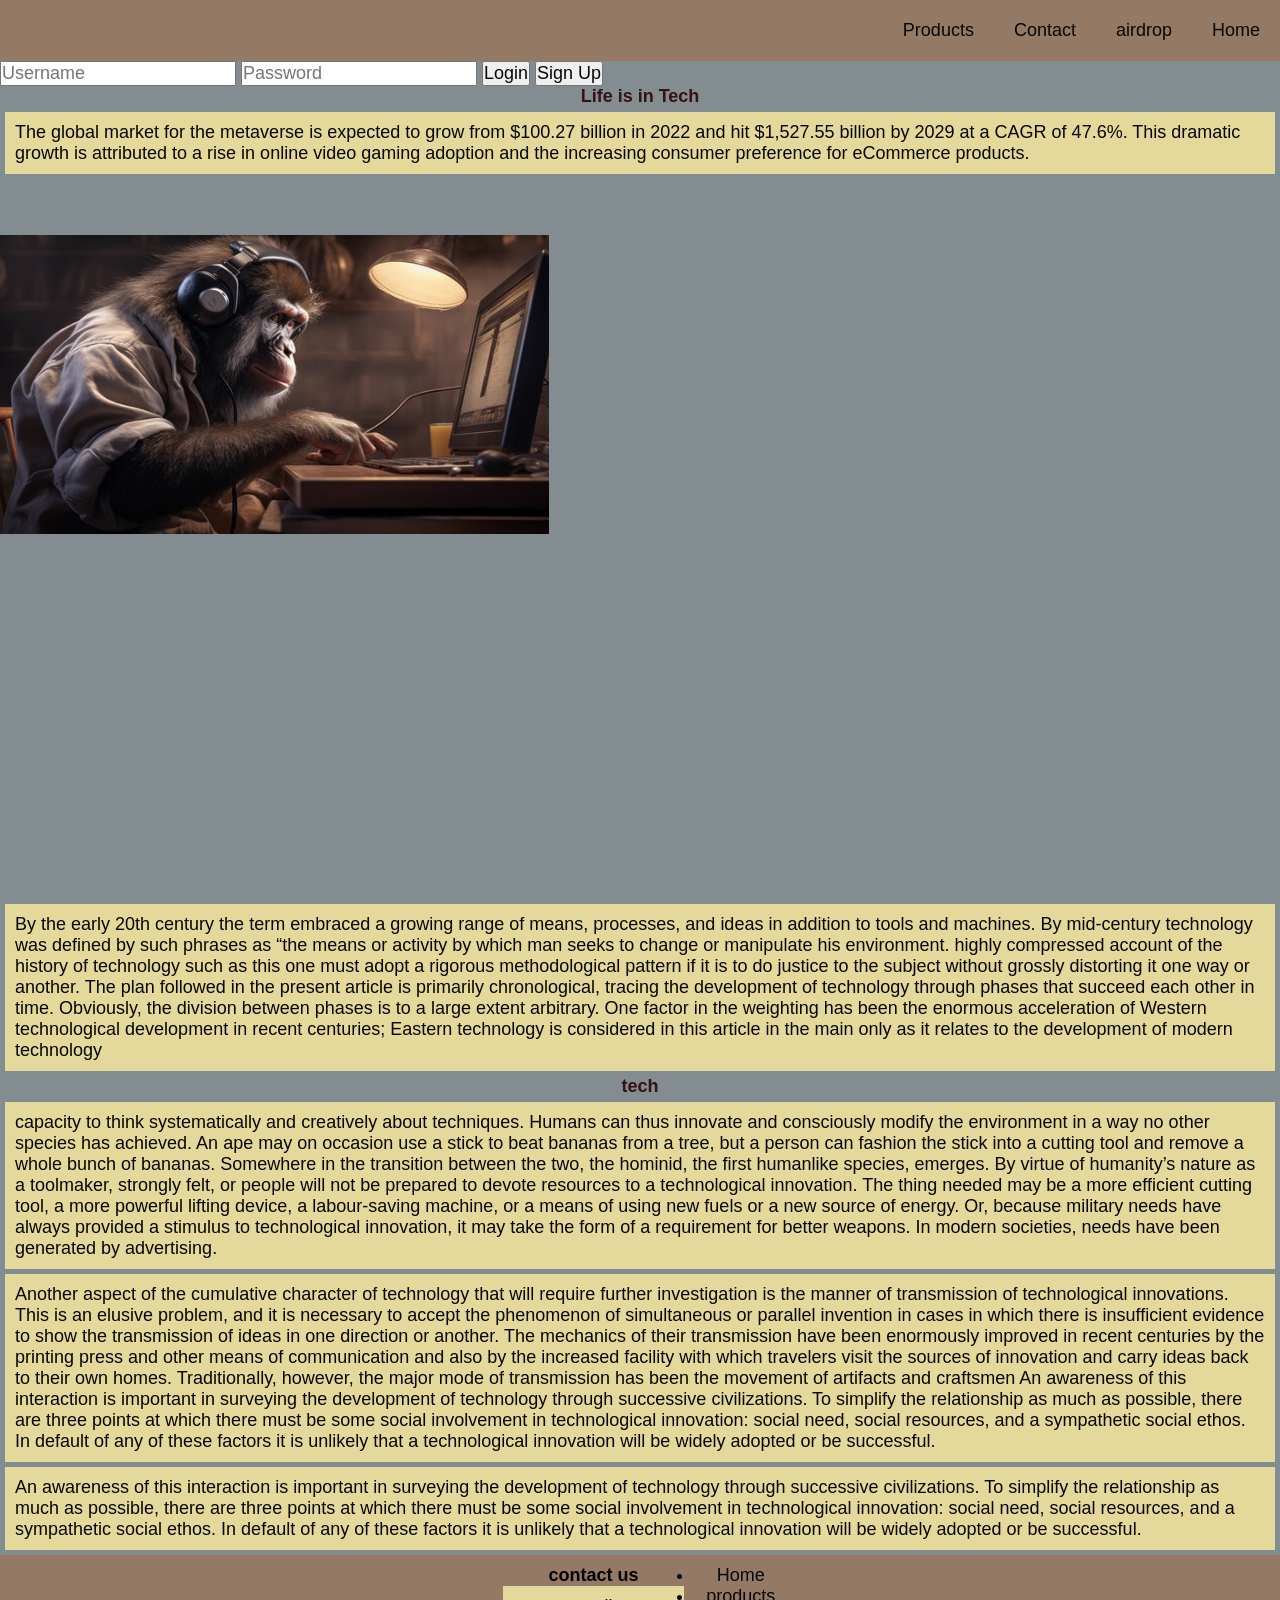
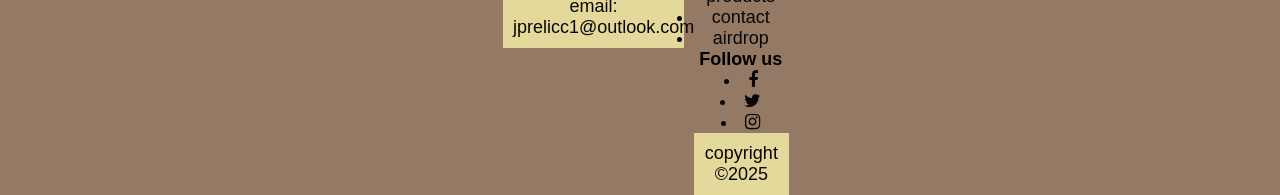
<file: index.html>
<!DOCTYPE html>
<html lang ="en">
<head>
    <meta charset="UTF-8">
    <meta name="viewport" content="width=device-width, initial-scale=1.0">
    <link rel="stylesheet" href="style.css">
 
    <title>Lifeii.tech</title>
</head>
<body>
      

</a>
       <nav class="navbar">
    <ul>
        
    <div>
    <div class="nav-links">
      <li><a href="index.html">Home</a></li>
       <li><a href="crypto.html">airdrop</a></li>
        <li><a href="contact.html">Contact</a></li>
            <li><a href="product.html">Products</a></li>
        
      
    </ul></div>
</nav>
    </style>
</head>

<div class="wrapper">
    <div class="login_box">
<div class="login-header">
    <span> </span>
    </div>
    <div class="input_box">
        <input type="text" name="" id="" class="input_field" placeholder="Username">
        <input type="password" name="" id="" class="input_field" placeholder="Password">
        <input type="submit" value="Login" class="login_btn">
        <input type="submit" value="Sign Up" class="signup_btn"> 
    </div>

    <h1>Life is in Tech</h1>
    <script src="index.js"></script>


    
    <p> The global market for the metaverse is 
        expected to grow from $100.27 billion in 2022 and hit
         $1,527.55 billion by 2029 at a CAGR of 47.6%. This dramatic
          growth is attributed to a rise in online video gaming adoption 
          and the increasing consumer preference for eCommerce products.</p>
    <img src="monkey.jpg"
    alt="Monkey" height="299" width="549"/>

    <iframe width="560" height="355" src="https://www.youtube.com/embed/gjVX47dLlN8?si=ND5xGgltb02Ow4s7"
     title="YouTube video player" frameborder="0" allow="accelerometer; autoplay; clipboard-write;
      encrypted-media; gyroscope; picture-in-picture; web-share"
     referrerpolicy="strict-origin-when-cross-origin" allowfullscreen></iframe>

    <iframe width="560" height="355" src="https://www.youtube.com/embed/9hIQjrMHTv4?si=deVFOZ8Horj6Nk8y" 
    title="YouTube video player" frameborder="0" allow="accelerometer; autoplay; clipboard-write; encrypted-media;
     gyroscope; picture-in-picture; web-share"
     referrerpolicy="strict-origin-when-cross-origin" allowfullscreen></iframe>

    <p>By the early 20th century the term embraced 
        a growing range of means, processes, and ideas
         in addition to tools and machines. By mid-century 
         technology was defined by such phrases as 
         “the means or activity by which man seeks to 
         change or manipulate his environment. 
        
         highly compressed account of the history of 
         technology such as this one must adopt a rigorous
          methodological pattern if it is to do justice to 
          the subject without grossly distorting it one 
          way or another. The plan followed in the present
           article is primarily chronological, tracing the
            development of technology through phases that succeed
             each other in time. Obviously, the division between 
             phases is to a large extent arbitrary. 
             One factor in the weighting has been the enormous
              acceleration of Western technological development
               in recent centuries; Eastern technology is considered in
                this article in the main only as it relates to the 
                development of modern technology
    </p>
<h2> tech</h2>
<p>capacity to think systematically and
     creatively about techniques. Humans can thus innovate and
      consciously modify the environment in a way no other species has 
      achieved. An ape may on occasion use a stick to beat bananas from a tree,
       but a person can fashion the stick into a cutting tool and remove a whole 
       bunch of bananas. Somewhere in the transition between the two, the hominid,
        the first humanlike species, emerges. By virtue of humanity’s nature as a
         toolmaker,
       strongly felt, or people will not be prepared to devote resources to a
        technological innovation. The thing needed may be a more efficient cutting 
        tool, a more powerful lifting device, a labour-saving machine, or a means 
        of using new fuels or a new source of energy. Or, because military needs have 
        always provided a stimulus to technological innovation, it may take the form 
        of a requirement for better weapons. In modern societies, needs have been 
        generated by advertising. </p>
       
        
        <p>Another aspect of the cumulative character of
             technology that will require further investigation 
             is the manner of transmission of technological innovations. 
             This is an elusive problem, and it is necessary to accept
              the phenomenon of simultaneous or parallel invention in
               cases in which there is insufficient evidence to show the 
               transmission of ideas in one direction or another. The mechanics 
               of their transmission have been enormously improved in recent 
               centuries by the printing press and other means of communication 
               and also by the increased facility with which travelers visit the 
               sources of innovation and carry ideas back to their own homes. 
               Traditionally, however, the major mode of transmission has been the 
               movement of artifacts and craftsmen

           An awareness of this interaction is important in surveying the development 
           of technology through successive civilizations. To simplify the relationship
            as much as possible, there are three points at which there must be some social 
            involvement in technological innovation: social need, social resources, and a 
            sympathetic social ethos. In default of any of these factors it is unlikely that
             a technological innovation will be widely adopted or be successful.    
<p>An awareness of this interaction is important in surveying the development of technology through successive civilizations.
     To simplify the relationship as much as possible, there are three points at which there must be some social involvement
      in technological innovation: social need, social resources, 
    and a sympathetic social ethos. In default of any of these factors it is unlikely that a technological 
    innovation will be widely adopted or be successful.
        </p>
        <footer>
          <div class="container">
<div class="footer-content">
    <h4>contact us</h4>
    <p>email: jprelicc1@outlook.com</p>
    
</div> 
<div class="footer-content">
    
    <ul class="links">
        <li><a href="index.html">Home </a></li>
        <li><a href="product.html">products</a></li>
        <li><a href="contact.html">contact</a></li>
        <li><a href="crypto.html">airdrop</a></li>
       
    </ul>

    <!-- Add icon library -->
<link rel="stylesheet" href="https://cdnjs.cloudflare.com/ajax/libs/font-awesome/4.7.0/css/font-awesome.min.css">

<div class="footer-content">
    <h3>Follow us</h3>
    <li><a href=""><i class="fa fa-facebook"></i></a></li>
    <li><a href=""><i class="fa fa-twitter"></i></li></a>
    <li><a href=""><i class="fa fa-instagram"></i></a></li>
</div>
<div class="bottom-bar">
    <p class="copyright">copyright &copy;2025</p>
</div>

</div>
</body>
</html>
</file>
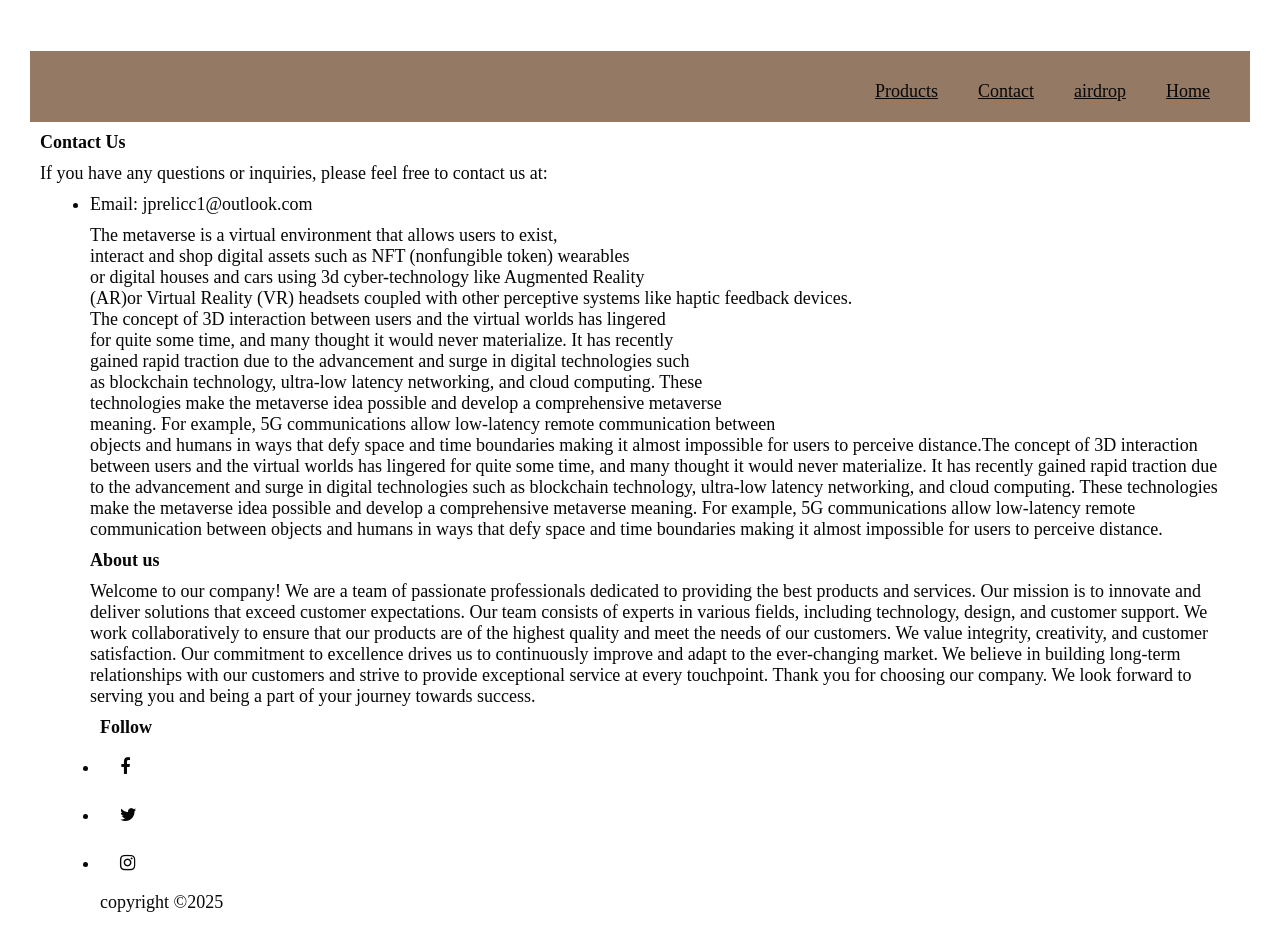
<file: contact.html>
<!DOCTYPE html>
<html lang ="en">
<head>
    <meta charset="UTF-8">
    <meta name="viewport" content="width=device-width, initial-scale=1.0">
    <link rel="stylesheet" href="contact.html style.css">
   
     <title>Lifeii.tech</title>
</head>
<body>
   <a href="index.html"> 
   
    <nav class="navbar">
    <ul>
        
    <div>
    <div class="nav-links">
      <li><a href="index.html">Home</a></li>
       <li><a href="crypto.html">airdrop</a></li>
        <li><a href="contact.html">Contact</a></li>
        <li><a href="product.html">Products</a></li>
      
    </ul></div> 
    </nav>

    <div class="content">
        <h1>Contact Us</h1>
        <p>If you have any questions or inquiries, please feel free to contact us at:</p>
        <ul>
            <li>Email: jprelicc1@outlook.com</li>

            
            <P>The metaverse is a virtual environment that allows users to exist,<br>
                 interact and shop digital assets such as NFT (nonfungible token) wearables <br>    
                 or digital houses and cars using 3d cyber-technology like Augmented Reality <br>
                 (AR)or Virtual Reality (VR) 
                headsets coupled with other perceptive systems like haptic feedback devices.<br>
                The concept of 3D interaction between users and the virtual worlds has lingered<br>
                 for quite some time, and many thought it would never materialize. It has recently<br>
                  gained rapid traction due to the advancement and surge in digital technologies such<br>
                   as blockchain technology, ultra-low latency networking, and cloud computing. These<br>
                    technologies make the metaverse idea possible and develop a comprehensive metaverse <br>
                    meaning. For example, 5G communications allow low-latency remote communication between <br>
                    objects and humans in ways that defy space and time boundaries making it almost impossible
                     for users to perceive distance.The concept of 3D interaction between users and the virtual
                      worlds has lingered for quite some time, and many thought it would never materialize. It has
                       recently gained rapid traction due to the advancement and surge in digital technologies
                        such as blockchain technology, ultra-low latency networking, and cloud computing. 
                        These technologies make the metaverse idea possible and develop a comprehensive 
                        metaverse meaning. For example, 5G communications allow low-latency remote communication 
                        between objects and humans in ways that defy space and
                      time boundaries making it almost impossible for users to perceive distance.</P>
                      
                      <h2>About us </h2>
        <p>Welcome to our company! We are a team of passionate professionals dedicated to providing the best products and services.
Our mission is to innovate and deliver solutions that exceed customer expectations.
Our team consists of experts in various fields, including technology, design, and customer support. We work collaboratively
     to ensure that our products are of the highest quality and meet the needs of our customers.
We value integrity, creativity, and customer satisfaction. Our commitment to excellence drives us to continuously improve 
    and adapt to the ever-changing market. We believe in building long-term relationships with our customers and strive to provide exceptional service at every touchpoint.         
    Thank you for choosing our company. We look forward to serving you and being a part of your journey towards success.</p>  
        
           
    <!-- Add icon library -->
<link rel="stylesheet" href="https://cdnjs.cloudflare.com/ajax/libs/font-awesome/4.7.0/css/font-awesome.min.css">

<div class="footer-content">
    <h3>Follow</h3>
    <li><a href=""><i class="fa fa-facebook"></i></a></li>
    <li><a href=""><i class="fa fa-twitter"></i></li></a>
    <li><a href=""><i class="fa fa-instagram"></i></a></li>
</div>
<div class="bottom-bar">
    <p class="copyright">copyright &copy;2025</p>
        </ul>
    </div>
</body>
</html>
</file>
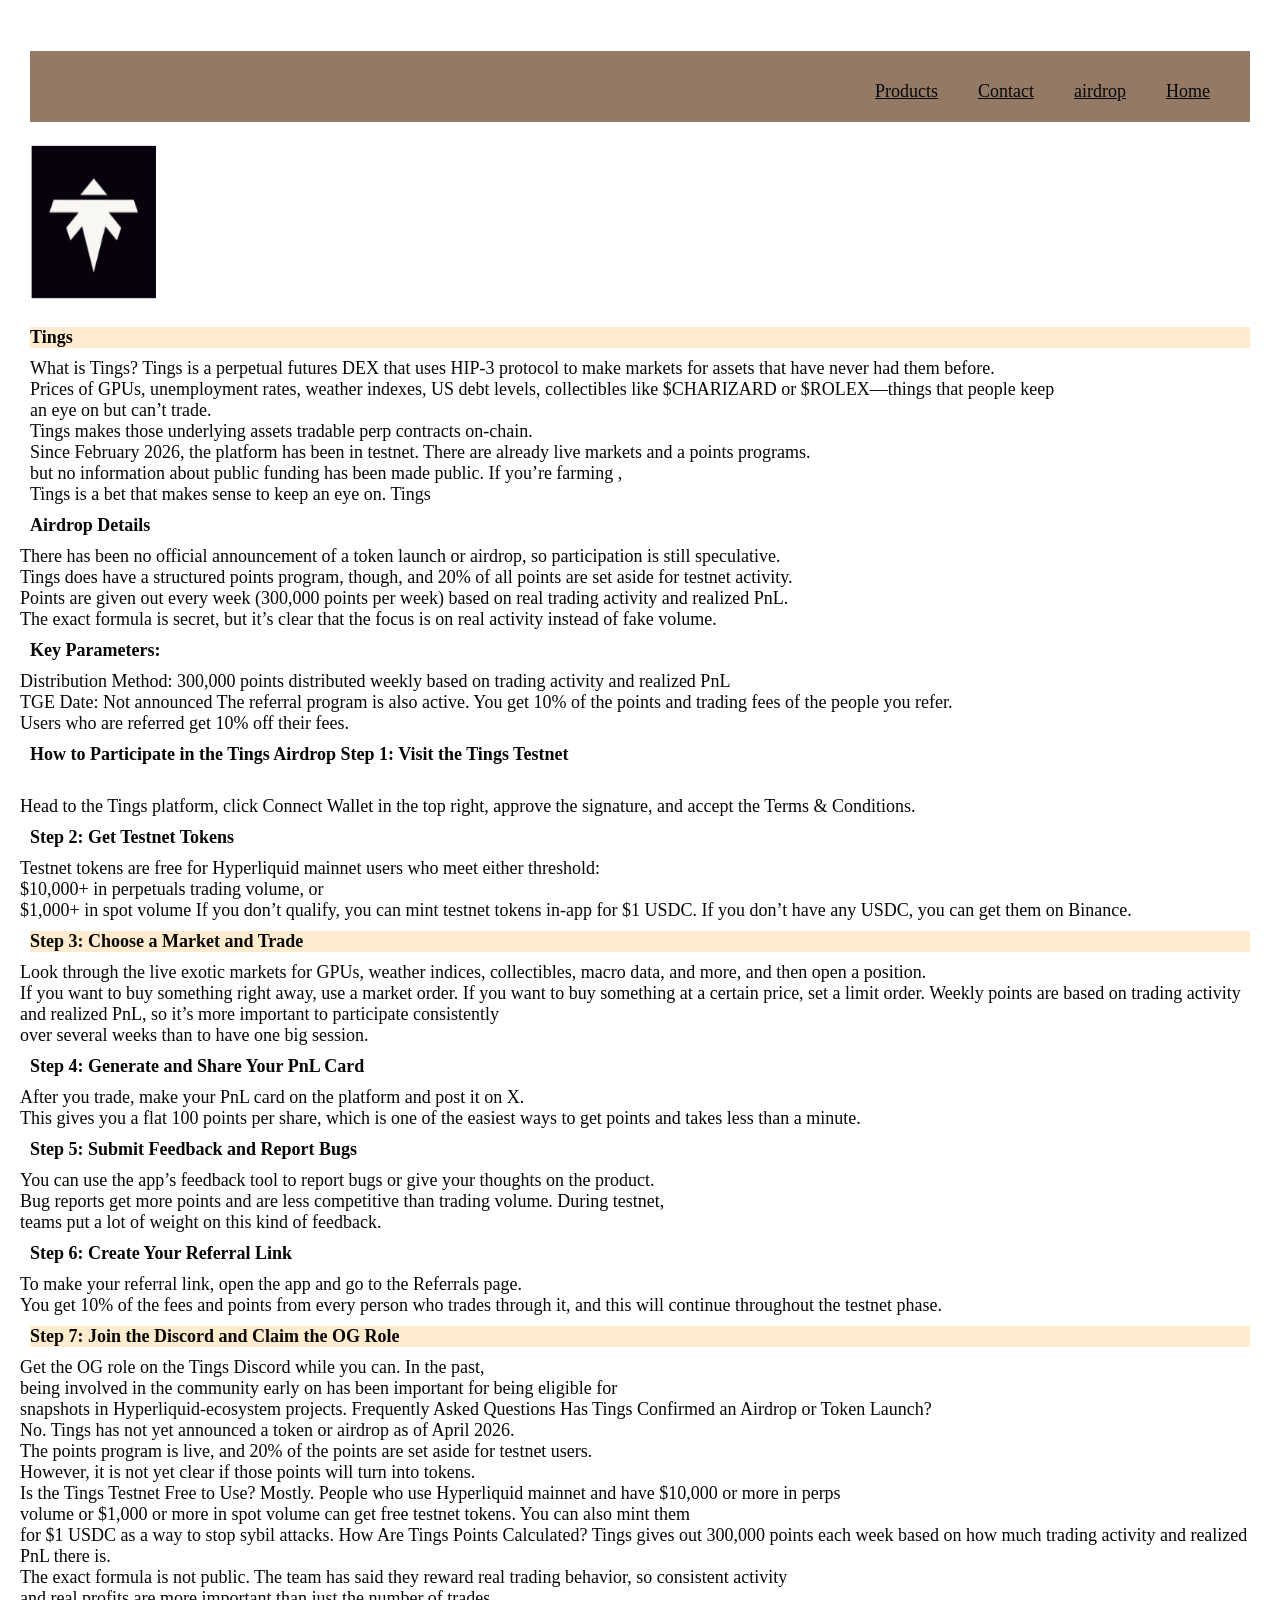
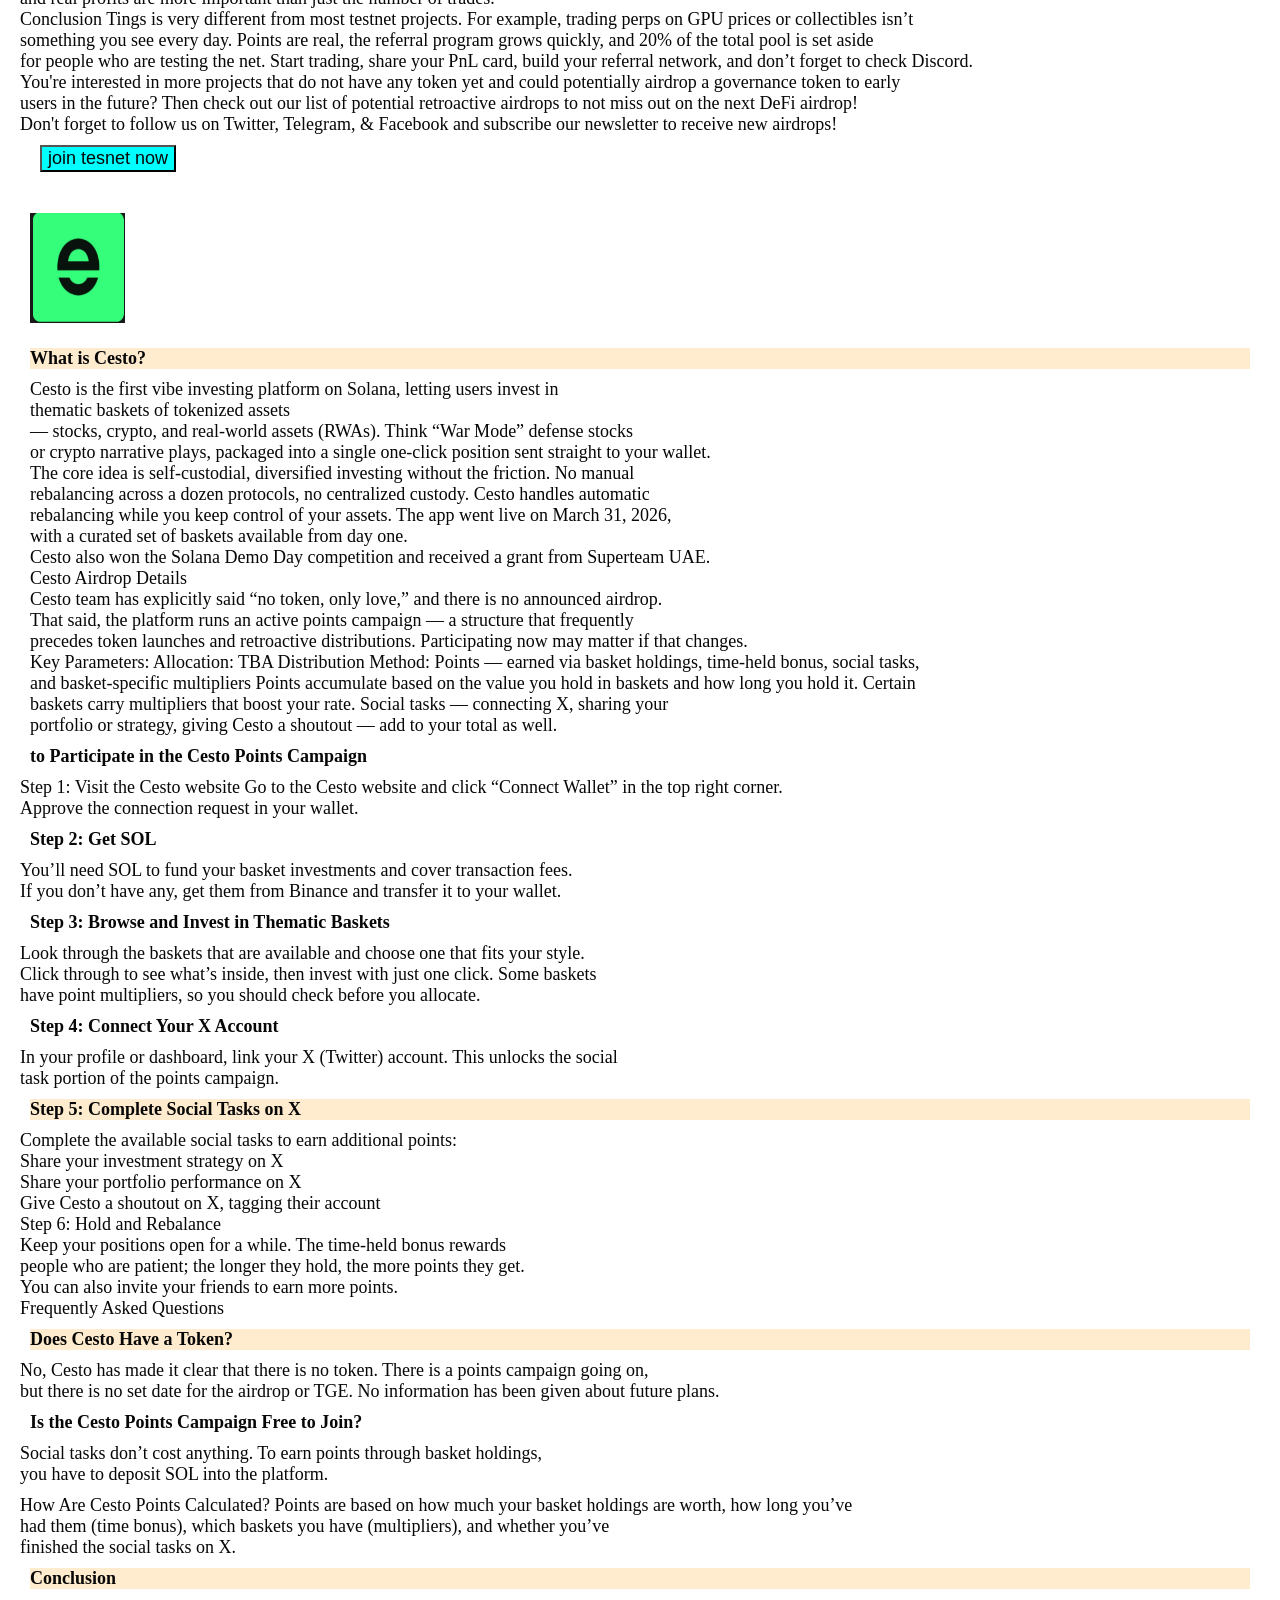
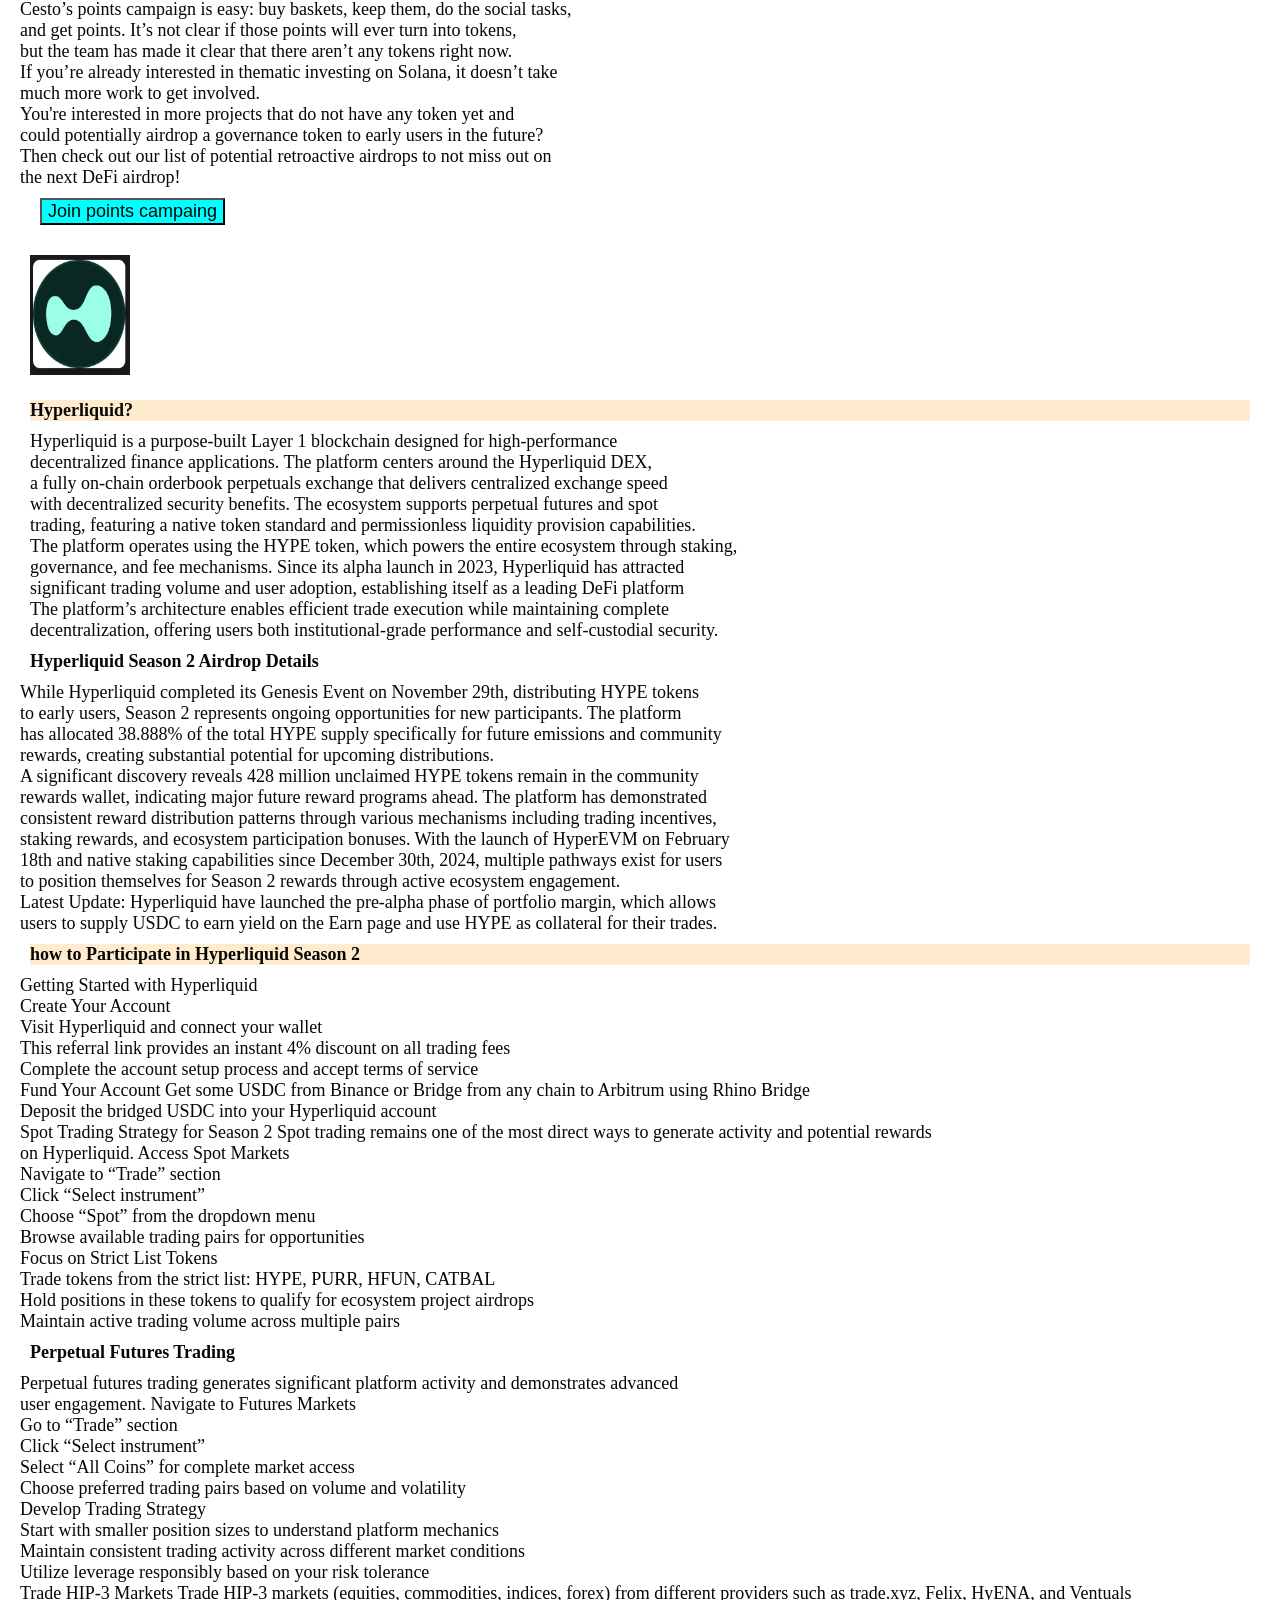
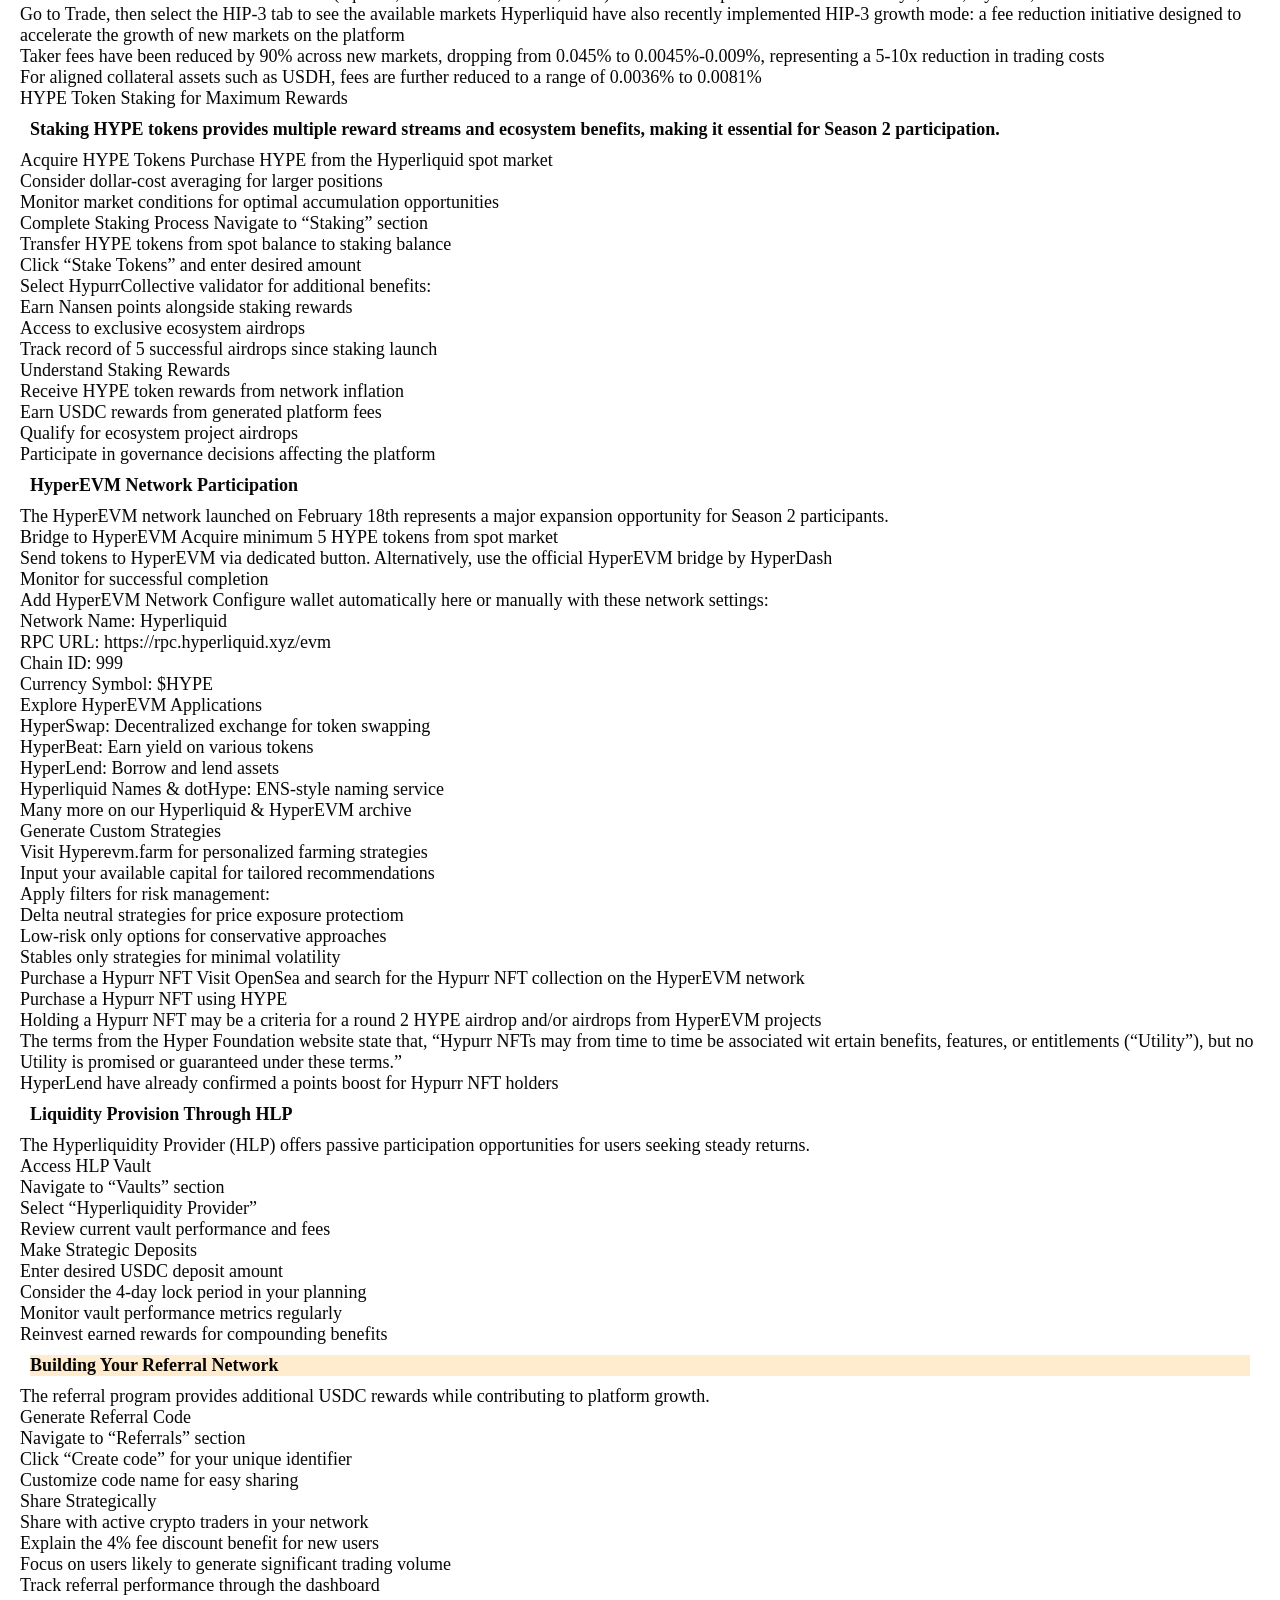
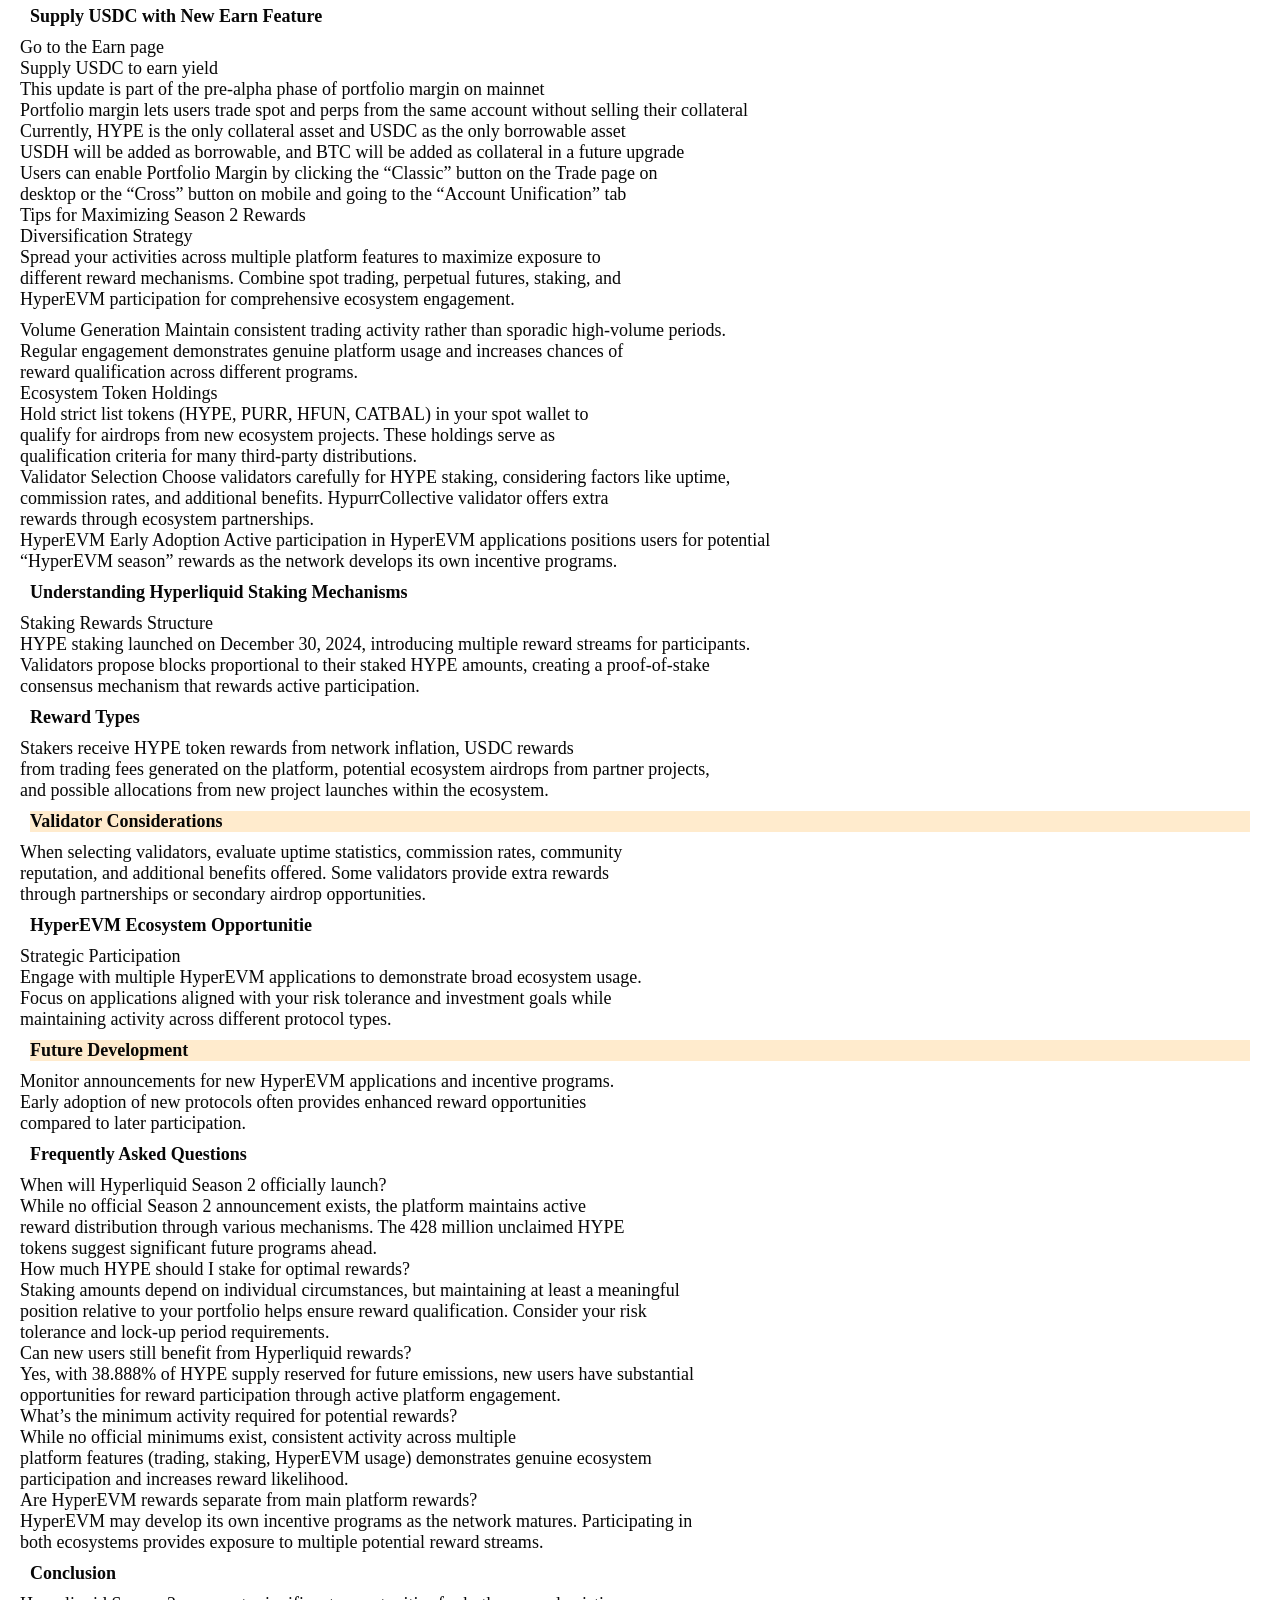
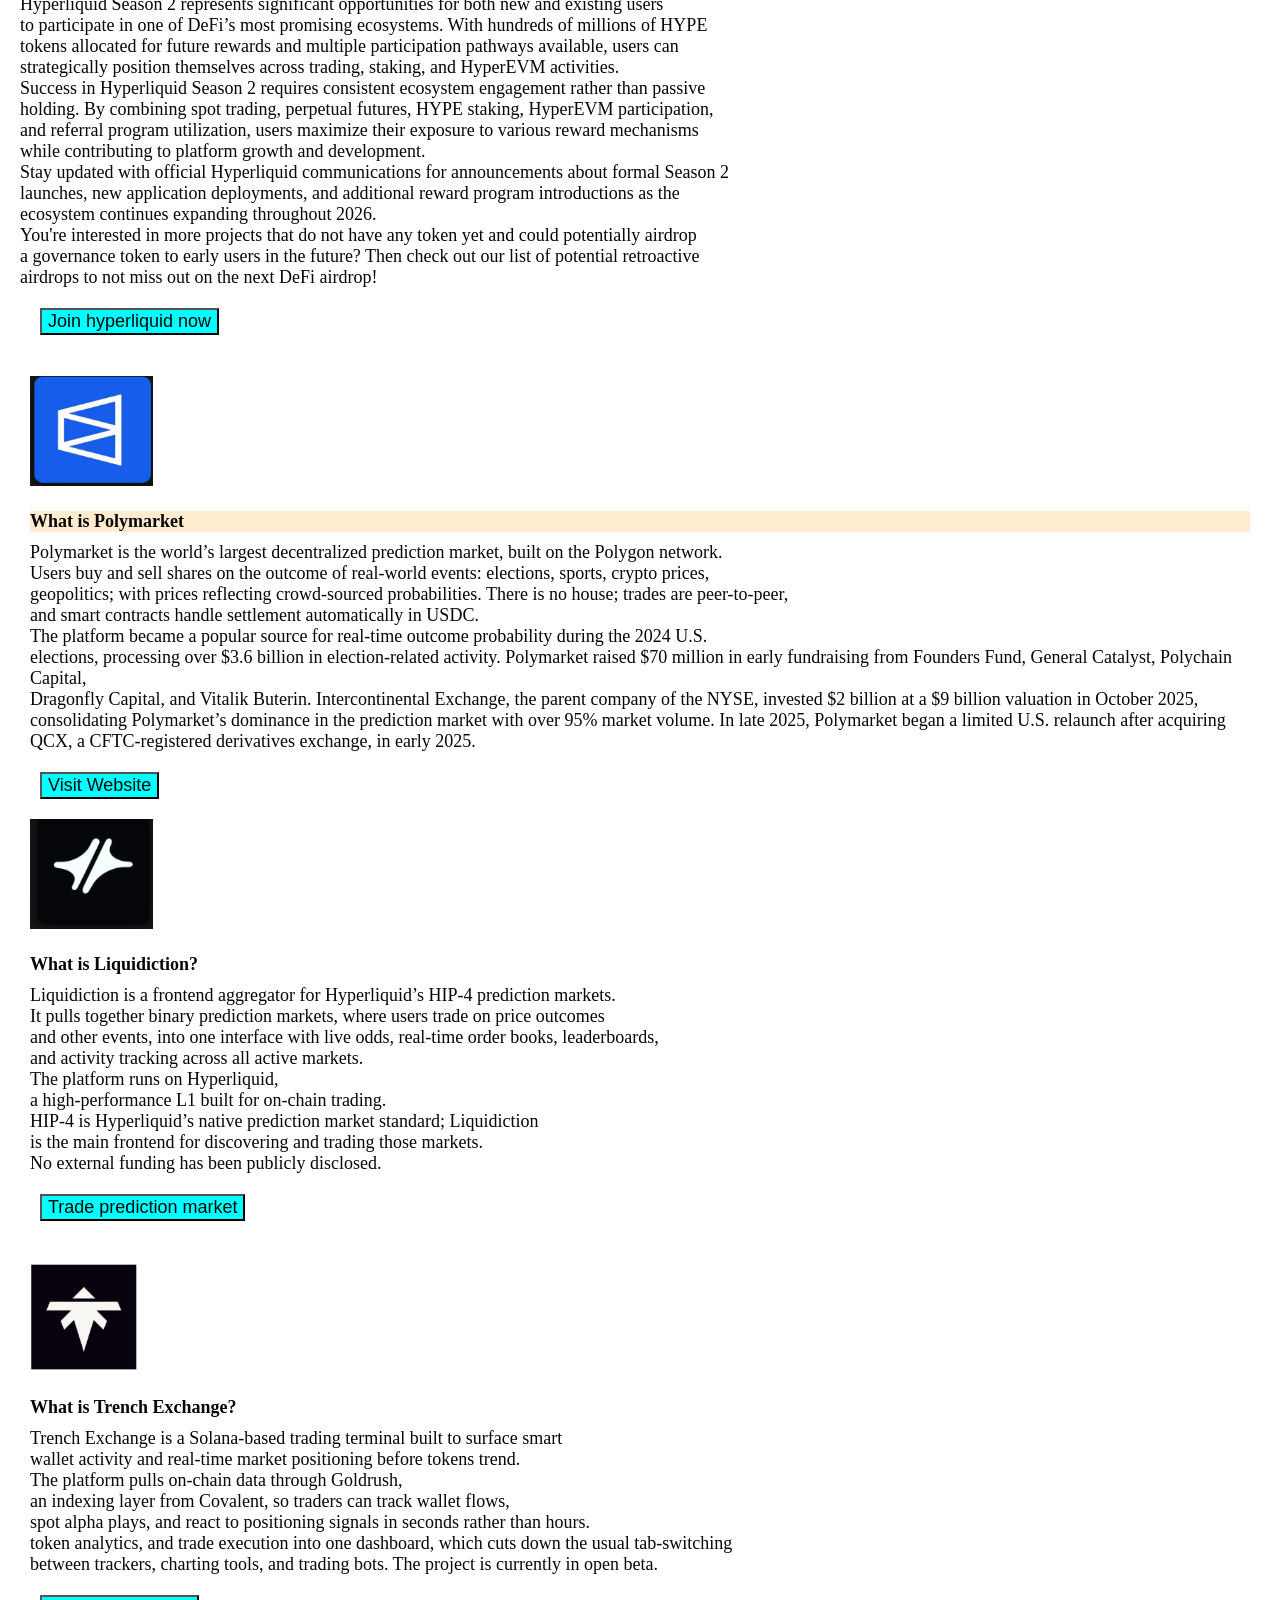
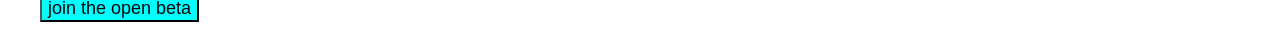
<file: crypto.html>
<!DOCTYPE html>
<html lang ="en">
<head>
    <meta charset="UTF-8">
    <meta name="viewport" content="width=device-width, initial-scale=1.0">
    <link rel="stylesheet" href="crypto.html style.css">
     <title>Lifeii.tech</title>
</head>
<body>
   <a href="index.html"> 
   
    <nav class="navbar">
    <ul>
        
    <div>
    <div class="nav-links">
      <li><a href="index.html">Home</a></li>
       <li><a href="crypto.html">airdrop</a></li>
        <li><a href="contact.html">Contact</a></li>
        <li><a href="product.html">Products</a></li>
        
    </ul></div> 
    </nav>
    
<img src="tings.png"
alt="things " height="160" width="129"/>
<h1>Tings</h1>
<p>What is Tings?
Tings is a perpetual futures DEX that uses  HIP-3 protocol to make markets for assets that have never had them before.<br>
 Prices of GPUs, unemployment rates, weather indexes, US debt levels, collectibles like $CHARIZARD or $ROLEX—things that people keep<br>
  an eye on but can’t trade. <br>
 Tings makes those underlying assets tradable perp contracts on-chain.<br>

Since February 2026, the platform has been in testnet. There are already live markets and a points programs.<br> 
but no information about public funding has been made public. If you’re farming , <br>
Tings is a bet that makes sense to keep an eye on.

Tings <h2>Airdrop Details</h2>
There has been no official announcement of a token launch or airdrop, so participation is still speculative. <br>
Tings does have a structured points program, though, and 20% of all points are set aside for testnet activity. <br>         
Points are given out every week (300,000 points per week) based on real trading activity and realized PnL. <br>
The exact formula is secret, but it’s clear that the focus is on real activity instead of fake volume.

<h3>Key Parameters:</h3>

Distribution Method: 300,000 points distributed weekly based on trading activity and realized PnL<br>       
TGE Date: Not announced
The referral program is also active. You get 10% of the points and trading fees of the people you refer.<br>
 Users who are referred get 10% off their fees.

<h4>How to Participate in the Tings Airdrop
Step 1: Visit the Tings Testnet</h4> <br>
Head to the Tings platform, click Connect Wallet in the top right, approve the signature, and accept the Terms & Conditions.<br>

<h5>Step 2: Get Testnet Tokens</h5>
Testnet tokens are free for Hyperliquid mainnet users who meet either threshold:<br>

$10,000+ in perpetuals trading volume, or<br>
$1,000+ in spot volume
If you don’t qualify, you can mint testnet tokens in-app for $1 USDC. If you don’t have any USDC, you can get them on Binance.<br>

<h1>Step 3: Choose a Market and Trade</h1>
Look through the live exotic markets for GPUs, weather indices, collectibles, macro data, and more, and then open a position. <br>
If you want to buy something right away, use a market order.

If you want to buy something at a certain price, set a limit order.
 Weekly points are based on trading activity and realized PnL, so it’s more important to participate consistently<br>
 over several weeks than to have one big session.

<h2>Step 4: Generate and Share Your PnL Card</h2>
After you trade, make your PnL card on the platform and post it on X.<br>
 This gives you a flat 100 points per share, which is one of the easiest ways to get points and takes less than a minute.<br>

<h3>Step 5: Submit Feedback and Report Bugs</h3>
You can use the app’s feedback tool to report bugs or give your thoughts on the product.<br>
 Bug reports get more points and are less competitive than trading volume. During testnet, <br>
 teams put a lot of weight on this kind of feedback.

<h5>Step 6: Create Your Referral Link</h5>
To make your referral link, open the app and go to the Referrals page. <br>
You get 10% of the fees and points from every person who trades through it, 
and this will continue throughout the testnet phase.

<h1>Step 7: Join the Discord and Claim the OG Role</h1>
Get the OG role on the Tings Discord while you can. In the past,<br>
 being involved in the community early on has been important for being eligible for <br>
 snapshots in Hyperliquid-ecosystem projects.

Frequently Asked Questions
Has Tings Confirmed an Airdrop or Token Launch?<br>
No. Tings has not yet announced a token or airdrop as of April 2026. <br>
The points program is live, and 20% of the points are set aside for testnet users.<br>
 However, it is not yet clear if those points will turn into tokens.<br>

Is the Tings Testnet Free to Use?
Mostly. People who use Hyperliquid mainnet and have $10,000 or more in perps<br>
 volume or $1,000 or more in spot volume can get free testnet tokens. You can also mint them <br>
 for $1 USDC as a way to stop sybil attacks.

How Are Tings Points Calculated?
Tings gives out 300,000 points each week based on how much trading activity and realized PnL there is. <br>
The exact formula is not public. The team has said they reward real trading behavior, so consistent activity<br>
and real profits are more important than just the number of trades.<br>

Conclusion
Tings is very different from most testnet projects. For example, trading perps on GPU prices or collectibles isn’t<br>
 something you see every day. Points are real, the referral program grows quickly, and 20% of the total pool is set aside<br>
  for people who are testing the net.

Start trading, share your PnL card, build your referral network, and don’t forget to check Discord.<br>

You're interested in more projects that do not have any token yet and could potentially airdrop a governance token to early <br>
users in the future? Then check out our list of potential retroactive airdrops to not miss out on the next DeFi airdrop!<br>

Don't forget to follow us on Twitter, Telegram, & Facebook and subscribe our newsletter to receive new airdrops!<br>

<a href="https://airdrops.io/visit/4393/">
<button>join tesnet now</button></a>
<br>
<br>
<img src="e.png"
alt="e" height="110" width="95"/>


  <h1>What is Cesto?</h1>
<P>Cesto is the first vibe investing platform on Solana, letting users invest in<br>
   thematic baskets of tokenized assets<br>       
   — stocks, crypto, and real-world assets (RWAs). Think “War Mode” defense stocks<br>
    or crypto narrative plays,
    packaged into a single one-click position sent straight to your wallet.<br>

The core idea is self-custodial, diversified investing without the friction. No manual<br> 
rebalancing across a dozen protocols, no centralized custody. Cesto handles automatic<br>
 rebalancing while you keep control of your assets. The app went live on March 31, 2026,<br>
  with a curated set of baskets available from day one.<br>

Cesto also won the Solana Demo Day competition and received a grant from Superteam UAE.<br>

Cesto Airdrop Details<br>
Cesto team has explicitly said “no token, only love,” and there is no announced airdrop.<br>
 That said, the platform runs an active points campaign — a structure that frequently<br>
  precedes token launches and retroactive distributions. Participating now may matter if that changes.<br>

Key Parameters:

Allocation: TBA
Distribution Method: Points — earned via basket holdings, time-held bonus, social tasks, <br>
and basket-specific multipliers
Points accumulate based on the value you hold in baskets and how long you hold it. Certain <br>
baskets carry multipliers that boost your rate. Social tasks — connecting X, sharing your<br>
 portfolio or strategy, giving Cesto a shoutout — add to your total as well.<br>

<h2> to Participate in the Cesto Points Campaign</h2>
Step 1: Visit the Cesto website
Go to the Cesto website and click “Connect Wallet” in the top right corner.<br>
 Approve the connection request in your wallet.<br>

<h3>Step 2: Get SOL</h3>
You’ll need SOL to fund your basket investments and cover transaction fees.<br>
 If you don’t have any, get them from Binance and transfer it to your wallet.<br>

<h3>Step 3: Browse and Invest in Thematic Baskets</h3>
Look through the baskets that are available and choose one that fits your style.<br>
 Click through to see what’s inside, then invest with just one click. Some baskets<br>
  have point multipliers, so you should check before you allocate.<br>

<h2>Step 4: Connect Your X Account</h2>
In your profile or dashboard, link your X (Twitter) account. This unlocks the social <br>
task portion of the points campaign.<br>

<h1>Step 5: Complete Social Tasks on X</h1>
Complete the available social tasks to earn additional points:<br>

Share your investment strategy on X<br>
Share your portfolio performance on X<br>
Give Cesto a shoutout on X, tagging their account<br>
Step 6: Hold and Rebalance<br>
Keep your positions open for a while. The time-held bonus rewards <br>
people who are patient; the longer they hold, the more points they get.<br>
 You can also invite your friends to earn more points.<br>

Frequently Asked Questions
<h1>Does Cesto Have a Token?</h1>
No, Cesto has made it clear that there is no token. There is a points campaign going on,<br>
 but there is no set date for the airdrop or TGE. No information has been given about future plans.<br>

<h2>Is the Cesto Points Campaign Free to Join?</h2>
Social tasks don’t cost anything. To earn points through basket holdings, <br>
you have to deposit SOL into the platform.<br>

<h3></h3>How Are Cesto Points Calculated?</h3>
Points are based on how much your basket holdings are worth, how long you’ve<br>
 had them (time bonus), which baskets you have (multipliers), and whether you’ve<br>
  finished the social tasks on X.<br>

<h1>Conclusion</h1>
Cesto’s points campaign is easy: buy baskets, keep them, do the social tasks,<br>
 and get points. It’s not clear if those points will ever turn into tokens, <br>
 but the team has made it clear that there aren’t any tokens right now. <br>
 If you’re already interested in thematic investing on Solana, it doesn’t take <br>
 much more work to get involved.<br>

You're interested in more projects that do not have any token yet and<br>
 could potentially airdrop a governance token to early users in the future? <br>
 Then check out our list of potential retroactive airdrops to not miss out on<br>
  the next DeFi airdrop!<br>
<a href="https://airdrops.io/visit/6293/">
<button>Join points campaing</button></a>
</P>

<img src="hy.png"
alt="hy" width="100" height="120">


<h1> Hyperliquid?</h1>
<p>Hyperliquid is a purpose-built Layer 1 blockchain designed for high-performance <br>
decentralized finance applications. The platform centers around the Hyperliquid DEX, <br>
a fully on-chain orderbook perpetuals exchange that delivers centralized exchange speed <br>
with decentralized security benefits. The ecosystem supports perpetual futures and spot <br>
trading, featuring a native token standard and permissionless liquidity provision capabilities.<br>

The platform operates using the HYPE token, which powers the entire ecosystem through staking,<br>
 governance, and fee mechanisms. Since its alpha launch in 2023, Hyperliquid has attracted<br>
  significant trading volume and user adoption, establishing itself as a leading DeFi platform <br>
  The platform’s architecture enables efficient trade execution while maintaining complete <br>
  decentralization, offering users both institutional-grade performance and self-custodial security.<br>

<h2>Hyperliquid Season 2 Airdrop Details</h2>
While Hyperliquid completed its Genesis Event on November 29th, distributing HYPE tokens <br>
to early users, Season 2 represents ongoing opportunities for new participants. The platform <br>
has allocated 38.888% of the total HYPE supply specifically for future emissions and community<br>
 rewards, creating substantial potential for upcoming distributions.<br>

A significant discovery reveals 428 million unclaimed HYPE tokens remain in the community<br>
 rewards wallet, indicating major future reward programs ahead. The platform has demonstrated<br>
 consistent reward distribution patterns through various mechanisms including trading incentives,<br>
  staking rewards, and ecosystem participation bonuses. With the launch of HyperEVM on February <br>
  18th and native staking capabilities since December 30th, 2024, multiple pathways exist for users <br>
  to position themselves for Season 2 rewards through active ecosystem engagement.<br>

Latest Update: Hyperliquid have launched the pre-alpha phase of portfolio margin, which allows<br>
users to supply USDC to earn yield on the Earn page and use HYPE as collateral for their trades.<br>

<h1>how  to Participate in Hyperliquid Season 2</h1>
Getting Started with Hyperliquid<br>
Create Your Account<br>
Visit Hyperliquid and connect your wallet<br>
This referral link provides an instant 4% discount on all trading fees<br>
Complete the account setup process and accept terms of service<br>
Fund Your Account
Get some USDC from Binance or Bridge from any chain to Arbitrum using Rhino Bridge<br>
Deposit the bridged USDC into your Hyperliquid account<br>
Spot Trading Strategy for Season 2
Spot trading remains one of the most direct ways to generate activity and potential rewards<br>
on Hyperliquid.

Access Spot Markets<br>
Navigate to “Trade” section<br>
Click “Select instrument”<br>
Choose “Spot” from the dropdown menu<br>
Browse available trading pairs for opportunities<br>
Focus on Strict List Tokens<br>
Trade tokens from the strict list: HYPE, PURR, HFUN, CATBAL<br>
Hold positions in these tokens to qualify for ecosystem project airdrops<br>
Maintain active trading volume across multiple pairs<br>
<h2>Perpetual Futures Trading</h2>
Perpetual futures trading generates significant platform activity and demonstrates advanced<br>
 user engagement.

Navigate to Futures Markets<br>
Go to “Trade” section<br>
Click “Select instrument”<br>
Select “All Coins” for complete market access<br>
Choose preferred trading pairs based on volume and volatility<br>
Develop Trading Strategy<br>
Start with smaller position sizes to understand platform mechanics<br>
Maintain consistent trading activity across different market conditions<br>
Utilize leverage responsibly based on your risk tolerance<br>
Trade HIP-3 Markets
Trade HIP-3 markets (equities, commodities, indices, forex) from different providers such as trade.xyz, Felix, HyENA, and Ventuals<br>
Go to Trade, then select the HIP-3 tab to see the available markets
Hyperliquid have also recently implemented HIP-3 growth mode: a fee reduction initiative designed to accelerate the growth of new markets on the platform<br>
Taker fees have been reduced by 90% across new markets, dropping from 0.045% to 0.0045%-0.009%, representing a 5-10x reduction in trading costs<br>
For aligned collateral assets such as USDH, fees are further reduced to a range of 0.0036% to 0.0081%<br>
HYPE Token Staking for Maximum Rewards
<h3>Staking HYPE tokens provides multiple reward streams and ecosystem benefits, making it essential for Season 2 participation.</h3>

Acquire HYPE Tokens
Purchase HYPE from the Hyperliquid spot market<br>
Consider dollar-cost averaging for larger positions<br>
Monitor market conditions for optimal accumulation opportunities<br>
Complete Staking Process
Navigate to “Staking” section<br>
Transfer HYPE tokens from spot balance to staking balance<br>
Click “Stake Tokens” and enter desired amount<br>
Select HypurrCollective validator for additional benefits:<br>
Earn Nansen points alongside staking rewards<br>
Access to exclusive ecosystem airdrops<br>
Track record of 5 successful airdrops since staking launch<br>
Understand Staking Rewards<br>
Receive HYPE token rewards from network inflation<br>
Earn USDC rewards from generated platform fees<br>
Qualify for ecosystem project airdrops<br>
Participate in governance decisions affecting the platform<br>
<h2>HyperEVM Network Participation</h2>
The HyperEVM network launched on February 18th represents a major expansion opportunity for Season 2 participants.<br>

Bridge to HyperEVM
Acquire minimum 5 HYPE tokens from spot market<br>
Send tokens to HyperEVM via dedicated button. Alternatively, use the official HyperEVM bridge by HyperDash<br>
Monitor for successful completion<br>
Add HyperEVM Network
Configure wallet automatically here or manually with these network settings:<br>
Network Name: Hyperliquid<br>
RPC URL: https://rpc.hyperliquid.xyz/evm<br>
Chain ID: 999<br>
Currency Symbol: $HYPE<br>
Explore HyperEVM Applications<br>
HyperSwap: Decentralized exchange for token swapping<br>
HyperBeat: Earn yield on various tokens<br>
HyperLend: Borrow and lend assets<br>
Hyperliquid Names & dotHype: ENS-style naming service<br>
Many more on our Hyperliquid & HyperEVM archive<br>
Generate Custom Strategies<br>
Visit Hyperevm.farm for personalized farming strategies<br>
Input your available capital for tailored recommendations<br>
Apply filters for risk management:<br>
Delta neutral strategies for price exposure protectiom <br>
Low-risk only options for conservative approaches<br>
Stables only strategies for minimal volatility<br>
Purchase a Hypurr NFT
Visit OpenSea and search for the Hypurr NFT collection on the HyperEVM network<br>
Purchase a Hypurr NFT using HYPE<br>
Holding a Hypurr NFT may be a criteria for a round 2 HYPE airdrop and/or airdrops from HyperEVM projects<br>
The terms from the Hyper Foundation website state that, “Hypurr NFTs may from time to time be associated wit 
  ertain benefits, features, or entitlements (“Utility”), but no Utility is promised or guaranteed under these terms.”<br>
HyperLend have already confirmed a points boost for Hypurr NFT holders<br>
<h2>Liquidity Provision Through HLP</h2>
The Hyperliquidity Provider (HLP) offers passive participation opportunities for users seeking steady returns.<br>

Access HLP Vault<br>
Navigate to “Vaults” section<br>
Select “Hyperliquidity Provider”<br>
Review current vault performance and fees<br>
Make Strategic Deposits<br>
Enter desired USDC deposit amount<br>
Consider the 4-day lock period in your planning<br>
Monitor vault performance metrics regularly<br>
Reinvest earned rewards for compounding benefits<br>
<h1>Building Your Referral Network</h1>
The referral program provides additional USDC rewards while contributing to platform growth.<br>

Generate Referral Code<br>
Navigate to “Referrals” section<br>
Click “Create code” for your unique identifier<br>
Customize code name for easy sharing<br>
Share Strategically<br>
Share with active crypto traders in your network<br>
Explain the 4% fee discount benefit for new users<br>
Focus on users likely to generate significant trading volume<br>
Track referral performance through the dashboard<br>
<h3>Supply USDC with New Earn Feature</h3>
Go to the Earn page<br>
Supply USDC to earn yield<br>
This update is part of the pre-alpha phase of portfolio margin on mainnet<br>
Portfolio margin lets users trade spot and perps from the same account without selling their collateral<br>
Currently, HYPE is the only collateral asset and USDC as the only borrowable asset<br>
USDH will be added as borrowable, and BTC will be added as collateral in a future upgrade<br>
Users can enable Portfolio Margin by clicking the “Classic” button on the Trade page on <br>
desktop or the “Cross” button on mobile and going to the “Account Unification” tab<br>
Tips for Maximizing Season 2 Rewards<br>
Diversification Strategy<br>
Spread your activities across multiple platform features to maximize exposure to<br>
different reward mechanisms. Combine spot trading, perpetual futures, staking, and <br>
HyperEVM participation for comprehensive ecosystem engagement.<br>

<h1></h1>Volume Generation</h1>
Maintain consistent trading activity rather than sporadic high-volume periods.<br>
Regular engagement demonstrates genuine platform usage and increases chances of<br>
 reward qualification across different programs.<br>

Ecosystem Token Holdings<br>
Hold strict list tokens (HYPE, PURR, HFUN, CATBAL) in your spot wallet to<br>
qualify for airdrops from new ecosystem projects. These holdings serve as <br>
qualification criteria for many third-party distributions.<br>

Validator Selection
Choose validators carefully for HYPE staking, considering factors like uptime,<br>
commission rates, and additional benefits. HypurrCollective validator offers extra<br>
rewards through ecosystem partnerships.<br>

HyperEVM Early Adoption
Active participation in HyperEVM applications positions users for potential<br>
“HyperEVM season” rewards as the network develops its own incentive programs.<br>

<h4>Understanding Hyperliquid Staking Mechanisms</h4>
Staking Rewards Structure<br>
HYPE staking launched on December 30, 2024, introducing multiple reward streams for participants.<br>
 Validators propose blocks proportional to their staked HYPE amounts, creating a proof-of-stake<br>
  consensus mechanism that rewards active participation.<br>

<h3>Reward Types</h3>
Stakers receive HYPE token rewards from network inflation, USDC rewards <br>
from trading fees generated on the platform, potential ecosystem airdrops from partner projects,<br>
 and possible allocations from new project launches within the ecosystem.<br>

<h1>Validator Considerations</h1>
When selecting validators, evaluate uptime statistics, commission rates, community<br>
reputation, and additional benefits offered. Some validators provide extra rewards <br>
through partnerships or secondary airdrop opportunities.<br>

<h3>HyperEVM Ecosystem Opportunitie</h3>
Strategic Participation<br>
Engage with multiple HyperEVM applications to demonstrate broad ecosystem usage.<br>
Focus on applications aligned with your risk tolerance and investment goals while <br>
maintaining activity across different protocol types.<br>

<h1>Future Development</h1>
Monitor announcements for new HyperEVM applications and incentive programs.<br>
 Early adoption of new protocols often provides enhanced reward opportunities<br>
  compared to later participation.<br>

<h4>Frequently Asked Questions</h4>
When will Hyperliquid Season 2 officially launch?<br>
While no official Season 2 announcement exists, the platform maintains active<br>
reward distribution through various mechanisms. The 428 million unclaimed HYPE <br>
tokens suggest significant future programs ahead.<br>

How much HYPE should I stake for optimal rewards?<br>
Staking amounts depend on individual circumstances, but maintaining at least a meaningful<br>
 position relative to your portfolio helps ensure reward qualification. Consider your risk <br>
 tolerance and lock-up period requirements.<br>

Can new users still benefit from Hyperliquid rewards?<br>
Yes, with 38.888% of HYPE supply reserved for future emissions, new users have substantial<br>
opportunities for reward participation through active platform engagement.<br>

What’s the minimum activity required for potential rewards?<br>
While no official minimums exist, consistent activity across multiple<br>
 platform features (trading, staking, HyperEVM usage) demonstrates genuine ecosystem<br>
  participation and increases reward likelihood.<br>

Are HyperEVM rewards separate from main platform rewards?<br>
HyperEVM may develop its own incentive programs as the network matures. Participating in<br>
 both ecosystems provides exposure to multiple potential reward streams.<br>

<h3>Conclusion</h3>
Hyperliquid Season 2 represents significant opportunities for both new and existing users<br>
to participate in one of DeFi’s most promising ecosystems. With hundreds of millions of HYPE <br>
tokens allocated for future rewards and multiple participation pathways available, users can <br>
strategically position themselves across trading, staking, and HyperEVM activities.<br>


Success in Hyperliquid Season 2 requires consistent ecosystem engagement rather than passive<br>
holding. By combining spot trading, perpetual futures, HYPE staking, HyperEVM participation,<br>
 and referral program utilization, users maximize their exposure to various reward mechanisms <br>
 while contributing to platform growth and development.<br>

Stay updated with official Hyperliquid communications for announcements about formal Season 2<br>
launches, new application deployments, and additional reward program introductions as the<br>
 ecosystem continues expanding throughout 2026.<br>

You're interested in more projects that do not have any token yet and could potentially airdrop<br>
 a governance token to early users in the future? Then check out our list of potential retroactive<br>
  airdrops to not miss out on the next DeFi airdrop!<br>
</p>
  <a href=https://app.hyperliquid.xyz/>
  <button>Join hyperliquid now </button></a>
<br>
<br>

 <img src="poly.png"
 alt="pply" height="110" width="123" >
 <h1>What is Polymarket</h1>

<p>Polymarket is the world’s largest decentralized prediction market, built on the Polygon network.<br>
 Users buy and sell shares on the outcome of real-world events: elections, sports, crypto prices,<br>
  geopolitics; with prices reflecting crowd-sourced probabilities. There is no house; trades are peer-to-peer,<br>
   and smart contracts handle settlement automatically in USDC.<br>

The platform became a popular source for real-time outcome probability during the 2024 U.S.<br> 
elections, processing over $3.6 billion in election-related activity.
 Polymarket raised $70 million in early fundraising from Founders Fund, General Catalyst, Polychain Capital,<br>
  Dragonfly Capital, and Vitalik Buterin. Intercontinental Exchange, the parent company of the NYSE, invested $2 billion at 
  a $9 billion valuation in October 2025, consolidating Polymarket’s dominance in the prediction market 
  with over 95% market volume.

In late 2025, Polymarket began a limited U.S. relaunch after acquiring QCX, a CFTC-registered derivatives exchange, in early 2025.</p>

<a href="https://airdrops.io/visit/kv83/">
  <button>Visit Website </button>
</a>
<br> 
<img src="liq.png"
alt="li" height=" 110" width="123"

<br>
  <h2>What is Liquidiction?</h2>

 <p>Liquidiction is a frontend aggregator for Hyperliquid’s HIP-4 prediction markets.<br>
 It pulls together binary prediction markets, where users trade on price outcomes <br>
 and other events, into one interface with live odds, real-time order books, leaderboards,<br>
  and activity tracking across all active markets.<br>

The platform runs on Hyperliquid,<br>
 a high-performance L1 built for on-chain trading. <br>
 HIP-4 is Hyperliquid’s native prediction market standard; Liquidiction <br>
  is the main frontend for discovering and trading those markets.<br>
  No external funding has been publicly disclosed. </p>

  <a href="https://airdrops.io/visit/5f93/">
  <button> Trade prediction market </button></a>
  <br>
  <br>
 <img src="tings.png"
 alt="things" height="110 width=123">

 <h3>What is Trench Exchange?</h3>
 
<P> Trench Exchange is a Solana-based trading terminal built to surface smart<br>
 wallet activity and real-time market positioning before tokens trend. <br>
 The platform pulls on-chain data through Goldrush, <br>
an indexing layer from Covalent, so traders can track wallet flows,<br> 
spot alpha plays, and react to positioning signals in seconds rather than hours.<br>
token analytics, and trade execution into one dashboard, which cuts down the usual tab-switching<br> 
between trackers, charting tools, and trading bots. The project is currently in open beta. </P>

<a href="https://airdrops.io/visit/1k93/">
<button> join the open beta</button></a>

</body>

</div>
</html>
</file>
<file: style.css>
body{
    background-color: rgb(131, 141, 145);
    background-origin: padding-box;
}
h1{
    color: rgb(54, 19, 19);
    text-align: center;
}
p{	background-color: rgb(228, 216, 155);
		font-size: 18px;
		padding: 10px;
		margin: 5px;
		
   
}
h2{
    color: rgb(54, 19, 19);
    text-align: center;
    
}
h3{color: #000; 
    text-align: center;
}
h4{color: #000; 
    text-align: center;
}

.navbar ul{
    list-style:  none ;
    background-color: rgb(148, 121, 100);
    margin: 0;
    padding: 0;
    overflow: hidden;
}

.navbar a{
    color:rgb(85, 40, 40)
    text-decoration: none;
    padding: 20px;
    display: block;
    text-align: center;
}
.navbar a:hover{
    background-color: rgb(233, 221, 221);
}
.navbar li{
    float:right

}

*{
    margin: 0;
    padding: 0;
    font-family: Arial, sans-serif;
    font-size: 18px;
    color:rgb(7, 7, 7)
}
footer{
    background-color: rgb(148, 121, 100);
    padding-top: 10px;
}
    h5{ font-size: 10px;
        text-align: center  
        margin-bottom:10px;

    }
    .footer-content{
        text-align: center;
    }
    .list{
        padding: 0px;
}

.list li{
    width: auto;
    text-align: center;
    list-style-type: none;
    padding: 7px;
    position: relative;
}
.list li before{
    content: "";
    position: absolute;
    left: 0;
    top: 50%;
    transform: translateY(-50%);
    width: 5px;
    height: 5px;
    background-color: rgb(7, 7, 7);
    transition-duration: 50%;
}
.list li:hover:before{
    width: 100%;
}


.footer-content p{
    width: 80%;
    margin: auto;
    padding: auto;
}
.container{
    width: 100px;
    margin: 0 auto;
    display: flex;
    justify-content: center;
}
.footer{
    width: 33%;
    float: center;
    margin-bottom: 15px;

}
.footer-content{
    margin:0 auto;
flex-direction: column;
}
.social-icons{
    text-align: center;
    padding: 0%;
}
.social-icons li{
    display: inline-block;
    text-align: center;
    padding: 10px;

}
.social-icons i{
    font-size: 24px;
    color: rgb(219, 213, 213);
}
*{
    text-decoration: none;
}
a:hover{
    color: rgb(54, 19, 19);
}
.social-icons i:hover{
    color: rgb(54, 19, 19);
}
.bottom-bar{
color: rgb(148, 121, 100);
    font-size: 36px;
}
</file>
<file: contact.html style.css>
.navbar ul{
    list-style:  none ;
    background-color: rgb(148, 121, 100);
    margin: 0;
    padding: 0;
    overflow: hidden;
}

.navbar a{
    color:rgb(85, 40, 40)
    padding:29px;
    display: block;
    text-align: center;
}
.navbar a:hover{
    background-color: rgb(233, 221, 221);
}
.navbar li{
    float:right

}
*{
    margin: 10px;
    padding: 0px
    font-family: Arial, sans-serif;
    font-size: 18px;
    color:rgb(7, 7, 7)
}
</file>
<file: crypto.html style.css>
.navbar ul{
    list-style:  none ;
    background-color: rgb(148, 121, 100);
    margin: 0;
    padding: 0;
    overflow: hidden;
}

.navbar a{
    color:rgb(85, 40, 40)
    padding:29px;
    display: block;
    text-align: center;
}
.navbar a:hover{
    background-color: rgb(233, 221, 221);
}
.navbar li{
    float:right
}

*{
    margin: 10px;
    padding: 0px
    font-family; Arial, sans-serif;
    font-size: 18px;
    color:rgb(7, 7, 7)
}

button{
    background-color: aqua;
}
   
h1{ padding: auto;  
    border: 10px;
    height: auto;
    background-color: blanchedalmond
}
</file>
